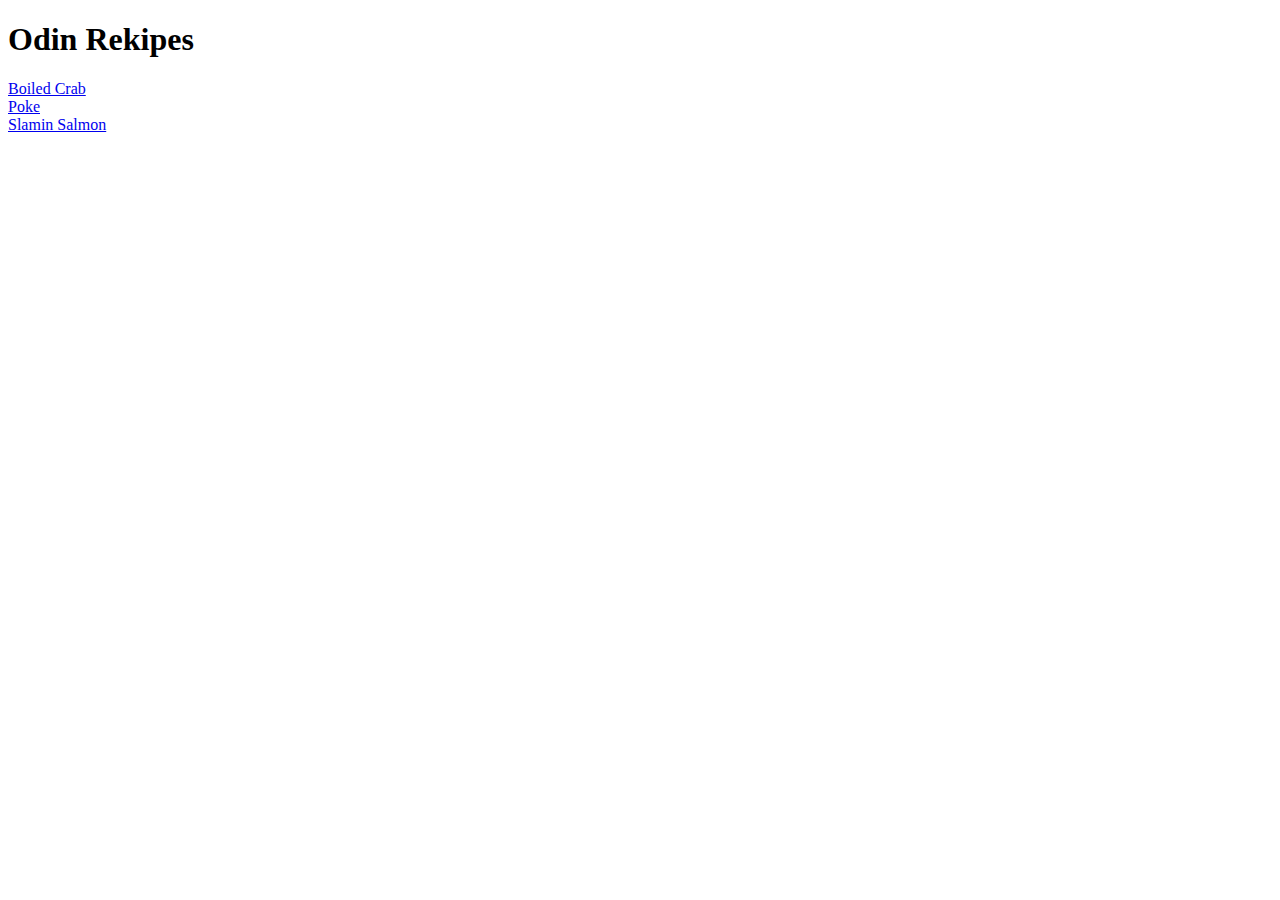
<file: index.html>
<!DOCTYPE html>
<html lang="en">
<head>
  <meta charset="UTF-8">
  <meta name="viewport" content="width=device-width, initial-scale=1.0">
  <title>Recipes</title>
</head>
<body>
  <h1>Odin Rekipes</h1>
  
  <a href="recipes/crab.html">Boiled Crab</a>
  <br>
  <a href="recipes/pike.html">Poke</a>
  <br>
  <a href="recipes/salmon.html">Slamin Salmon</a>
</body>
</html>
</file>
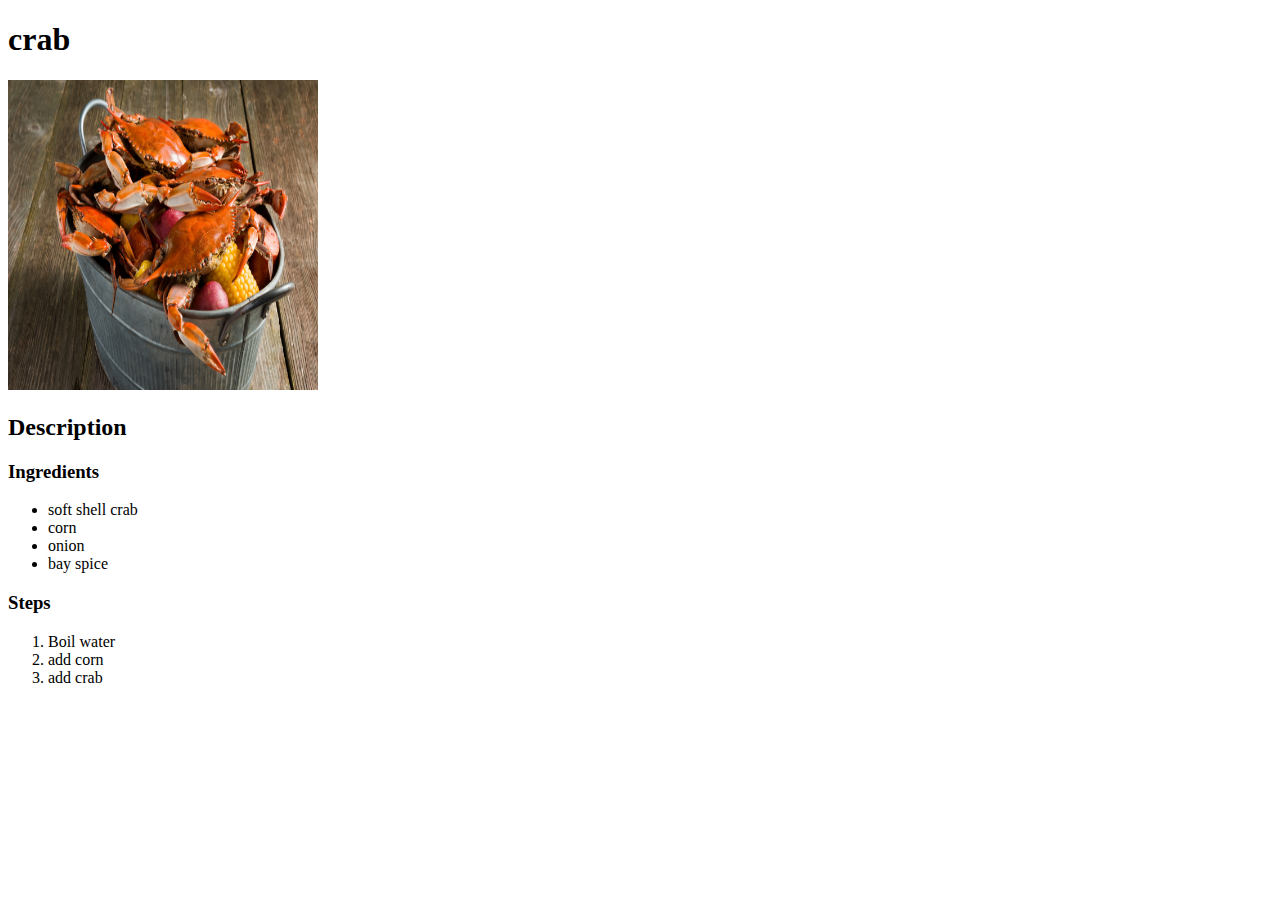
<file: recipes/crab.html>
<!DOCTYPE html>
<html lang="en">
<head>
  <meta charset="UTF-8">
  <meta name="viewport" content="width=device-width, initial-scale=1.0">
  <title>Crab Recipe</title>
</head>
<body>
  <h1>crab</h1>
<img src="../img/Blue-Crabs.jpg" alt="A bucket of softshell crab with corn" height="310" width="310"> 
  <h2>Description</h2>
  <h3>Ingredients</h3>
  <ul>
    <li>soft shell crab</li>
    <li>corn</li>
    <li>onion</li>
    <li>bay spice</li>
  </ul>
  <h3>Steps</h3>
  <ol>
    <li>Boil water</li>
    <li>add corn</li>
    <li>add crab</li>
  </ol>
</body>
</html>
</file>
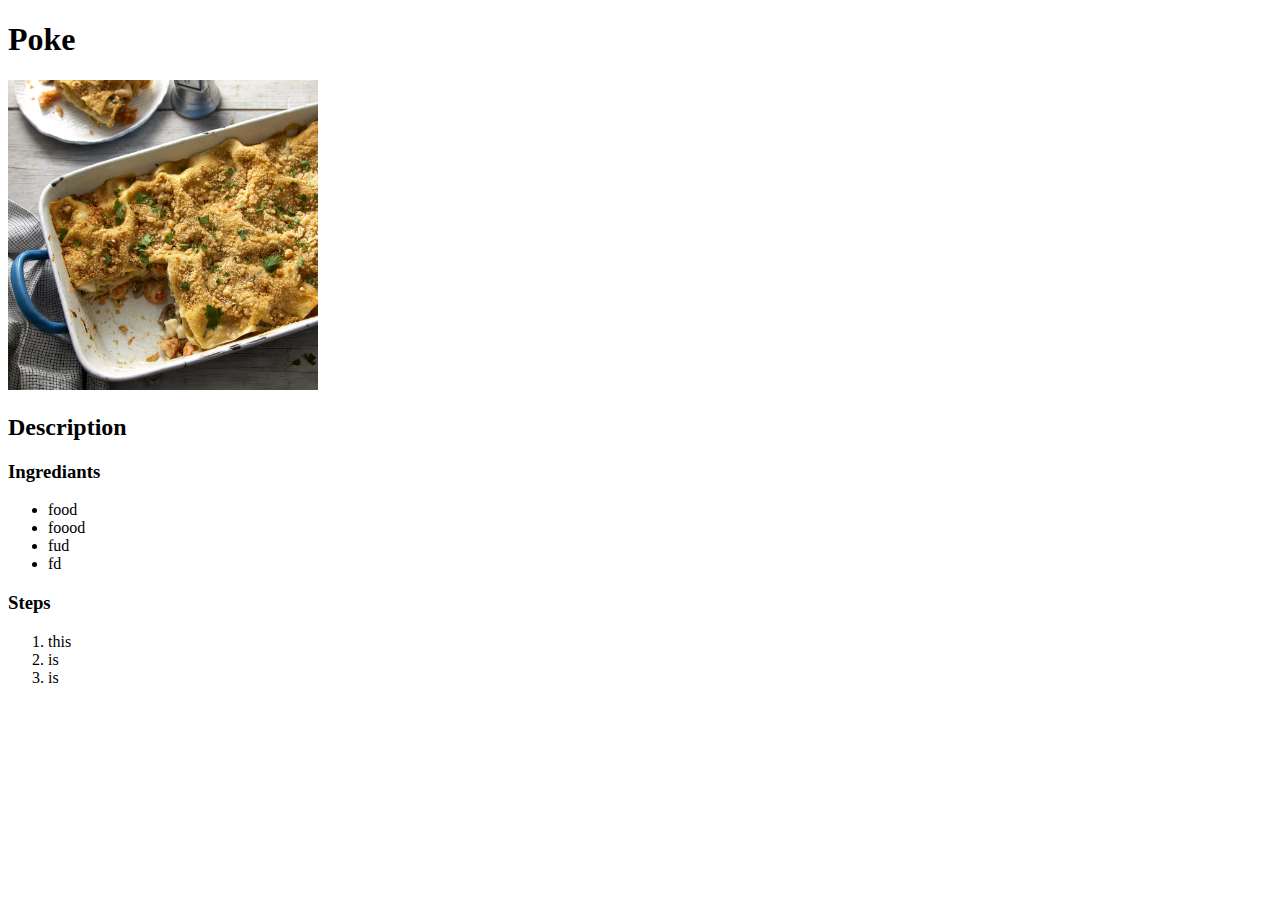
<file: recipes/pike.html>
<!DOCTYPE html>
<html lang="en">
<head>
  <meta charset="UTF-8">
  <meta name="viewport" content="width=device-width, initial-scale=1.0">
  <title>Pike Recipe</title>
</head>
<body>
  <h1>Poke</h1>
  <img src="../img/lag2.jpg" alt="pike fish" height="310" width="310"> 
  <h2>Description</h2>
  <h3>Ingrediants</h3>
  <ul>
    <li>food</li>
    <li>foood</li>
    <li>fud</li>
    <li>fd</li>
  </ul>  
  <h3>Steps</h3>
  <ol>
    <li>this</li>
    <li>is</li>
    <li>is</li>
  </ol>
</body>
</html>
</file>
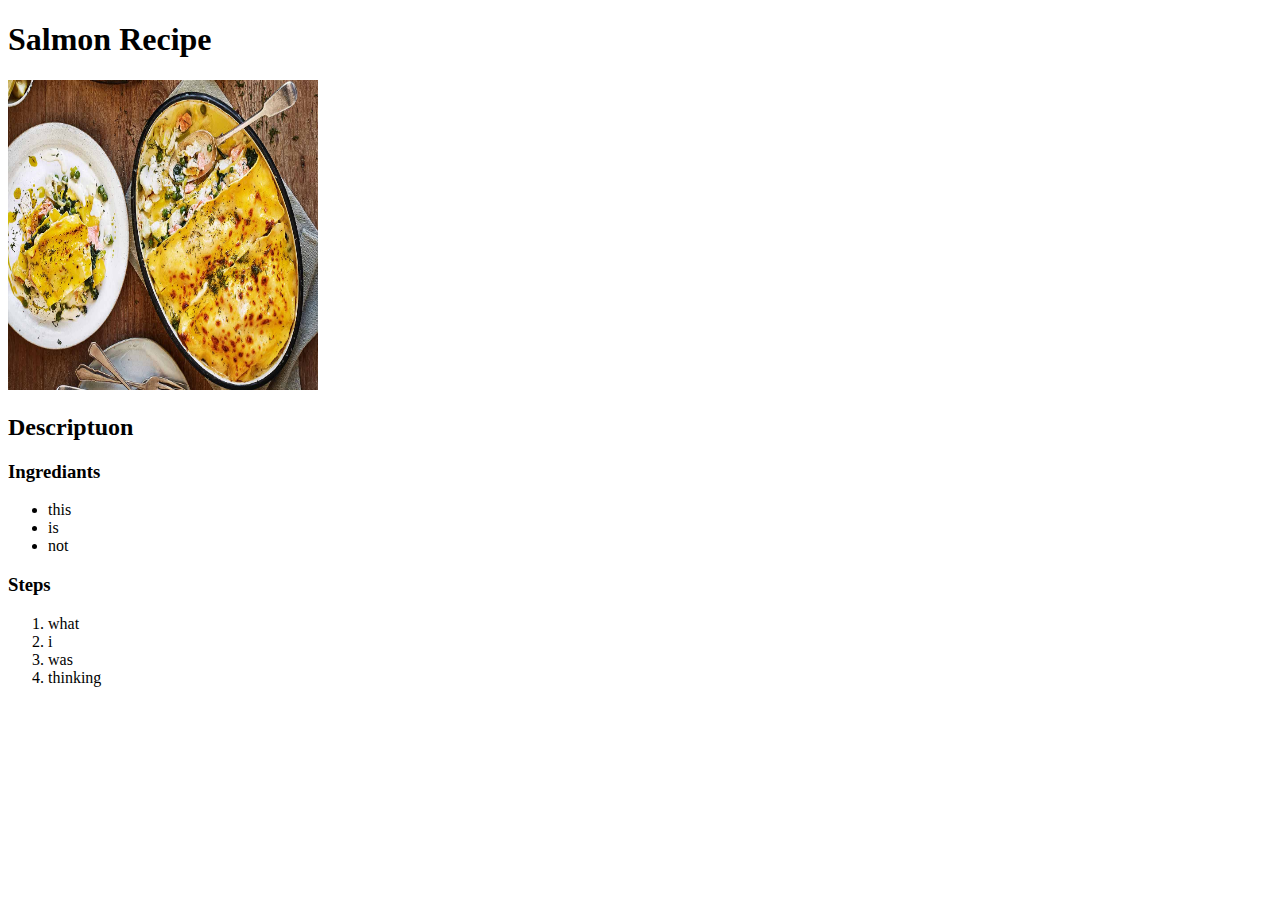
<file: recipes/salmon.html>
<!DOCTYPE html>
<html lang="en">
<head>
  <meta charset="UTF-8">
  <meta name="viewport" content="width=device-width, initial-scale=1.0">
  <title>Salmom</title>
</head>
<body>
  <h1>Salmon Recipe</h1>
  <img src="../img/lag3.jpg" alt="slammin salmon" height="310" width="310">
  <h2>Descriptuon</h2>
  <h3>Ingrediants</h3>
  <ul>
    <li>this</li>
    <li>is</li>
    <li>not</li>
  </ul>
  <h3>Steps</h3>
  <ol>
    <li>what</li>
    <li>i</li>
    <li>was</li>
    <li>thinking</li>
  </ol>
</body>
</html>
</file>
